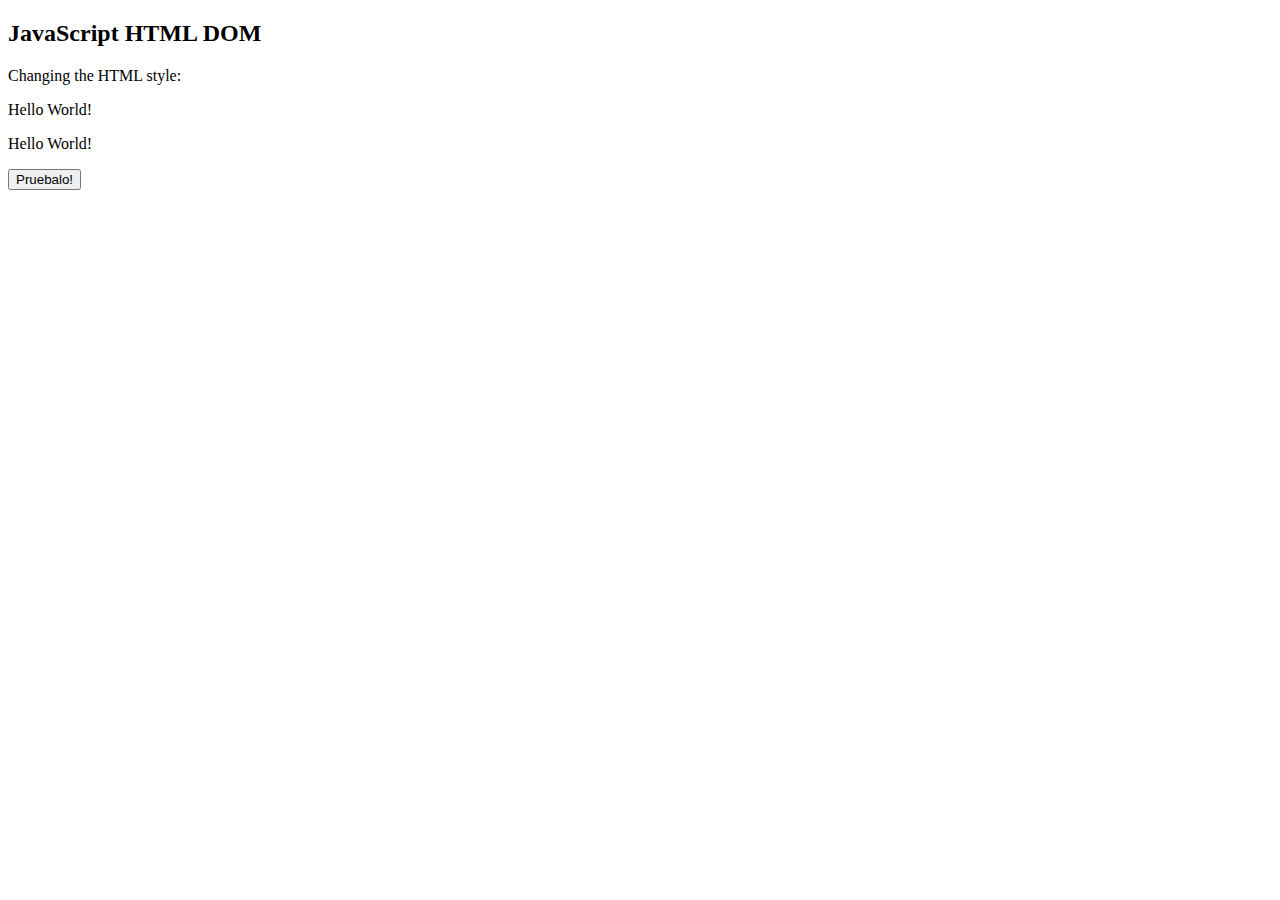
<file: html/parte1/Ejemplos/EjemploCSS.html>
<!DOCTYPE html>
<html>
<body>

<h2>JavaScript HTML DOM</h2>
<p>Changing the HTML style:</p>


<p id="p1">Hello World!</p>
<p id="p2">Hello World!</p>

<input type="button" onclick="ejcss2()" value="Pruebalo!">

<script>
    function ejcss2(){
        document.getElementById("p2").style.color = "blue";
document.getElementById("p2").style.fontFamily = "Arial";
document.getElementById("p2").style.fontSize = "larger";
    }

</script>


</body>
</html>
</file>
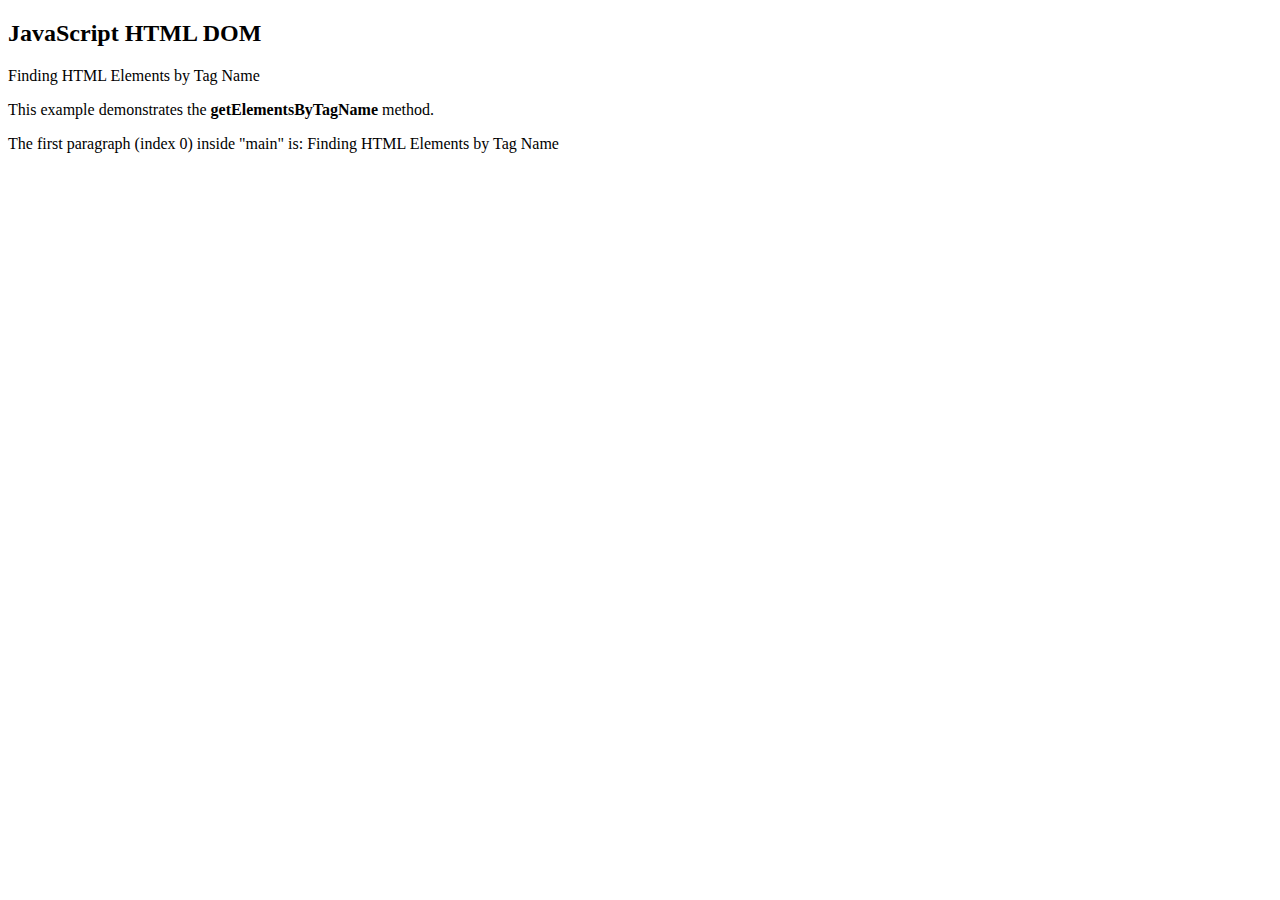
<file: html/parte1/Ejemplos/EjemploElementos1.html>
<!DOCTYPE html>
<html>
<body>

<h2>JavaScript HTML DOM</h2>

<div id="main">
<p>Finding HTML Elements by Tag Name</p>
<p>This example demonstrates the <b>getElementsByTagName</b> method.</p>
</div>

<p id="demo"></p>

<script>
const x = document.getElementById("main");
const y = x.getElementsByTagName("p");

document.getElementById("demo").innerHTML = 
'The first paragraph (index 0) inside "main" is: ' + y[0].innerHTML;

</script>

</body>
</html>
</file>
